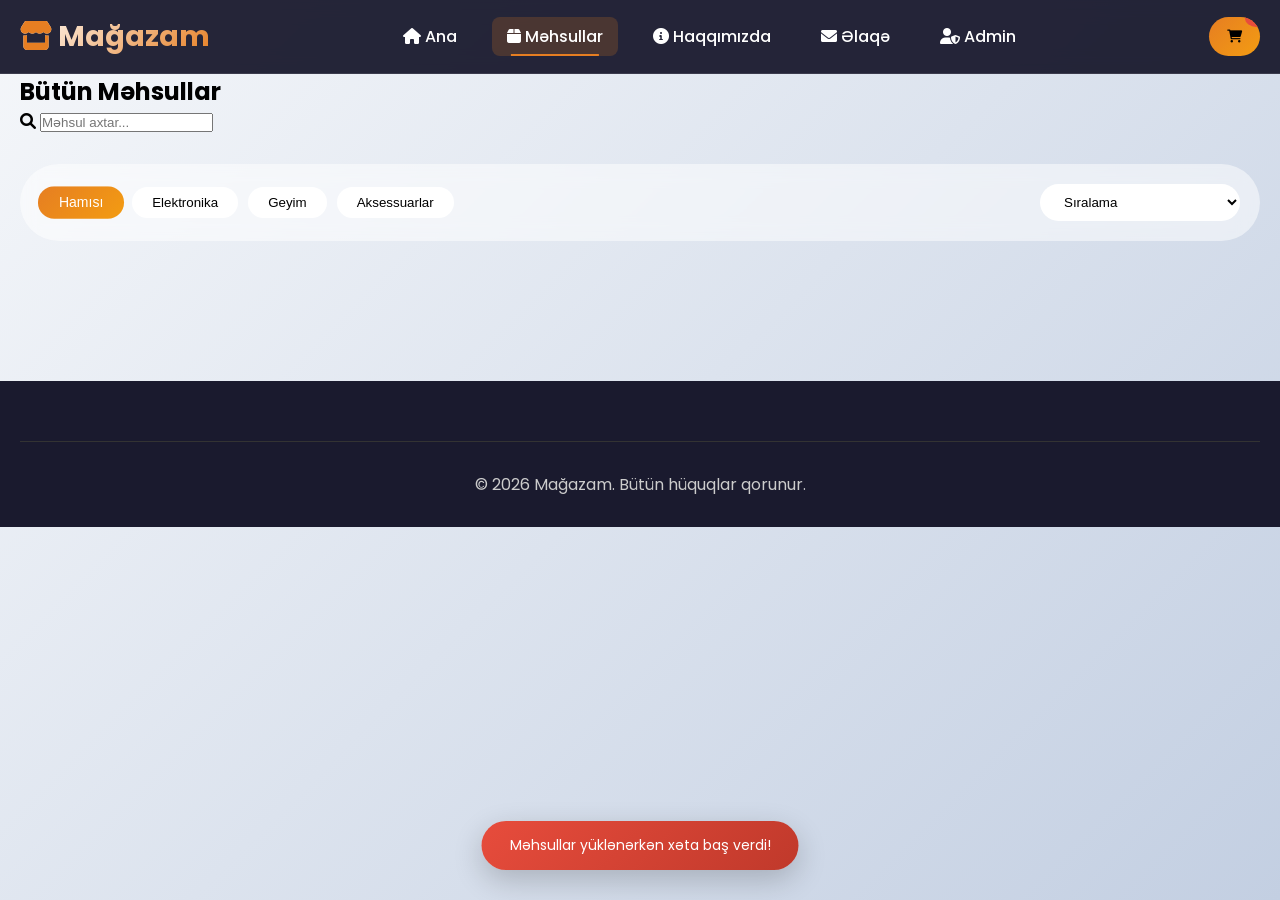
<file: mehsullar.html>
<!DOCTYPE html>
<html lang="az">
<head>
    <meta charset="UTF-8">
    <meta name="viewport" content="width=device-width, initial-scale=1.0">
    <title>Məhsullar | Mağazam</title>
    <link rel="stylesheet" href="style.css">
    <link href="https://fonts.googleapis.com/css2?family=Poppins:wght@300;400;500;600;700&display=swap" rel="stylesheet">
    <link rel="stylesheet" href="https://cdnjs.cloudflare.com/ajax/libs/font-awesome/6.0.0-beta3/css/all.min.css">
</head>
<body>

<nav class="navbar">
    <div class="container">
        <div class="logo">
            <h1><i class="fas fa-store"></i> Mağazam</h1>
        </div>
        <ul class="nav-links">
            <li><a href="index.html"><i class="fas fa-home"></i> Ana</a></li>
            <li><a href="mehsullar.html" class="active"><i class="fas fa-box"></i> Məhsullar</a></li>
            <li><a href="haqqimda.html"><i class="fas fa-info-circle"></i> Haqqımızda</a></li>
            <li><a href="elaqe.html"><i class="fas fa-envelope"></i> Əlaqə</a></li>
            <li><a href="admin.html"><i class="fas fa-user-shield"></i> Admin</a></li>
        </ul>
        <div class="cart-icon-container">
            <button id="cartBtn" class="cart-btn">
                <i class="fas fa-shopping-cart"></i>
                <span id="cartCount" class="cart-count">0</span>
            </button>
        </div>
        <div class="menu-toggle" id="mobile-menu">
            <i class="fas fa-bars"></i>
        </div>
    </div>
</nav>

<main class="products-page">
    <div class="container">
        <div class="products-header">
            <h2>Bütün Məhsullar</h2>
            <div class="search-container">
                <i class="fas fa-search"></i>
                <input type="text" id="searchInput" placeholder="Məhsul axtar...">
            </div>
        </div>
        
        <!-- Filter Row -->
        <div class="filter-row">
            <div class="category-filter">
                <button class="filter-chip active" data-cat="all">Hamısı</button>
                <button class="filter-chip" data-cat="electronics">Elektronika</button>
                <button class="filter-chip" data-cat="clothing">Geyim</button>
                <button class="filter-chip" data-cat="accessories">Aksessuarlar</button>
            </div>
            <div class="sort-filter">
                <select id="sortSelect">
                    <option value="default">Sıralama</option>
                    <option value="price-asc">Qiymət: Ucuz → Bahalı</option>
                    <option value="price-desc">Qiymət: Bahalı → Ucuz</option>
                    <option value="name-asc">Ad: A-Z</option>
                </select>
            </div>
        </div>
        
        <div id="product-list" class="product-grid"></div>
        
        <!-- Pagination -->
        <div class="pagination" id="pagination"></div>
    </div>
</main>

<footer class="footer">
    <div class="container">
        <div class="footer-bottom">
            <p>&copy; 2026 Mağazam. Bütün hüquqlar qorunur.</p>
        </div>
    </div>
</footer>

<!-- Cart Modal -->
<div id="cartModal" class="modal">
    <div class="modal-content">
        <span class="close">&times;</span>
        <h3><i class="fas fa-shopping-cart"></i> Səbətim</h3>
        <div id="cart-items"></div>
        <div class="cart-total"><strong>Cəmi: <span id="cartTotal">0</span> AZN</strong></div>
        <button id="clearCartBtn" class="btn-clear"><i class="fas fa-trash"></i> Təmizlə</button>
        <button id="checkoutBtn" class="btn-checkout"><i class="fas fa-credit-card"></i> Sifariş et</button>
    </div>
</div>

<div id="toast" class="toast"></div>
<div id="loadingSpinner" class="loading-spinner" style="display: none;"><div class="spinner"></div></div>

<script src="script.js"></script>
</body>
</html>
</file>
<file: style.css>
* {
    margin: 0;
    padding: 0;
    box-sizing: border-box;
}

body {
    font-family: 'Poppins', sans-serif;
    background: linear-gradient(135deg, #f5f7fa 0%, #c3cfe2 100%);
    overflow-x: hidden;
    transition: background 0.3s, color 0.3s;
    min-height: 100vh;
}

/* ========== SCROLLBAR (Gözəl scroll) ========== */
::-webkit-scrollbar {
    width: 8px;
}

::-webkit-scrollbar-track {
    background: #f1f1f1;
    border-radius: 10px;
}

::-webkit-scrollbar-thumb {
    background: linear-gradient(135deg, #e67e22, #f39c12);
    border-radius: 10px;
}

::-webkit-scrollbar-thumb:hover {
    background: #e67e22;
}

/* ========== DARK MODE ========== */
body.dark-mode {
    background: linear-gradient(135deg, #1a1a2e 0%, #16213e 100%);
    color: #f0f0f0;
}

body.dark-mode .navbar {
    background: rgba(15, 15, 26, 0.95);
    backdrop-filter: blur(10px);
}

body.dark-mode .product-card,
body.dark-mode .feature-box,
body.dark-mode .admin-login-box,
body.dark-mode .admin-panel,
body.dark-mode .admin-card,
body.dark-mode .modal-content,
body.dark-mode .contact-form,
body.dark-mode .info-box {
    background: rgba(42, 42, 62, 0.9);
    backdrop-filter: blur(10px);
    border: 1px solid rgba(255,255,255,0.1);
}

body.dark-mode .footer {
    background: #0f0f1a;
}

body.dark-mode .search-container,
body.dark-mode .filter-chip {
    background: rgba(42, 42, 62, 0.9);
    color: #f0f0f0;
}

body.dark-mode .filter-chip {
    border-color: rgba(255,255,255,0.2);
}

/* Dark Mode Toggle Button */
.dark-mode-toggle {
    position: fixed;
    bottom: 20px;
    right: 20px;
    z-index: 1000;
}

.dark-mode-btn {
    background: linear-gradient(135deg, #e67e22, #f39c12);
    border: none;
    width: 55px;
    height: 55px;
    border-radius: 50%;
    cursor: pointer;
    color: white;
    font-size: 24px;
    box-shadow: 0 10px 30px rgba(0,0,0,0.3);
    transition: all 0.3s ease;
    animation: pulse 2s infinite;
}

.dark-mode-btn:hover {
    transform: scale(1.1) rotate(15deg);
    box-shadow: 0 15px 40px rgba(230,126,34,0.4);
}

@keyframes pulse {
    0% { box-shadow: 0 0 0 0 rgba(230,126,34,0.4); }
    70% { box-shadow: 0 0 0 15px rgba(230,126,34,0); }
    100% { box-shadow: 0 0 0 0 rgba(230,126,34,0); }
}

.container {
    max-width: 1400px;
    margin: 0 auto;
    padding: 0 20px;
}

/* ========== NAVBAR (GLASSMORPHISM) ========== */
.navbar {
    background: rgba(26, 26, 46, 0.95);
    backdrop-filter: blur(10px);
    padding: 15px 0;
    position: sticky;
    top: 0;
    z-index: 1000;
    border-bottom: 1px solid rgba(255,255,255,0.1);
    transition: all 0.3s ease;
}

.navbar .container {
    display: flex;
    justify-content: space-between;
    align-items: center;
    flex-wrap: wrap;
}

.logo h1 {
    font-size: 1.8rem;
    background: linear-gradient(135deg, #fff, #e67e22);
    -webkit-background-clip: text;
    background-clip: text;
    color: transparent;
    animation: fadeInLeft 0.8s ease;
}

.logo i {
    color: #e67e22;
}

.nav-links {
    display: flex;
    list-style: none;
    gap: 20px;
}

.nav-links a {
    color: #fff;
    text-decoration: none;
    font-weight: 500;
    transition: 0.3s;
    padding: 8px 15px;
    border-radius: 8px;
    position: relative;
}

.nav-links a::after {
    content: '';
    position: absolute;
    bottom: 0;
    left: 50%;
    width: 0;
    height: 2px;
    background: #e67e22;
    transition: all 0.3s ease;
    transform: translateX(-50%);
}

.nav-links a:hover::after,
.nav-links a.active::after {
    width: 70%;
}

.nav-links a:hover, .nav-links a.active {
    background: rgba(230,126,34,0.2);
}

.cart-btn {
    background: linear-gradient(135deg, #e67e22, #f39c12);
    border: none;
    padding: 12px 18px;
    border-radius: 30px;
    cursor: pointer;
    position: relative;
    transition: all 0.3s ease;
    overflow: hidden;
}

.cart-btn:hover {
    transform: scale(1.05);
    box-shadow: 0 5px 20px rgba(230,126,34,0.4);
}

.cart-btn:active {
    transform: scale(0.95);
}

.cart-count {
    position: absolute;
    top: -8px;
    right: -8px;
    background: #e74c3c;
    color: white;
    border-radius: 50%;
    padding: 2px 8px;
    font-size: 12px;
    font-weight: bold;
    animation: bounce 0.5s ease;
}

@keyframes bounce {
    0%, 100% { transform: scale(1); }
    50% { transform: scale(1.2); }
}

.menu-toggle {
    display: none;
    font-size: 1.8rem;
    color: white;
    cursor: pointer;
    transition: 0.3s;
}

.menu-toggle:hover {
    color: #e67e22;
}

/* ========== HERO SECTION (ANİMASİYALI) ========== */
.hero {
    background: linear-gradient(135deg, #667eea 0%, #764ba2 100%);
    padding: 100px 0;
    color: white;
    position: relative;
    overflow: hidden;
}

.hero::before {
    content: '';
    position: absolute;
    top: -50%;
    left: -50%;
    width: 200%;
    height: 200%;
    background: radial-gradient(circle, rgba(255,255,255,0.1) 0%, transparent 70%);
    animation: rotate 20s linear infinite;
}

@keyframes rotate {
    from { transform: rotate(0deg); }
    to { transform: rotate(360deg); }
}

.hero .container {
    display: flex;
    align-items: center;
    justify-content: space-between;
    gap: 50px;
    position: relative;
    z-index: 1;
}

.hero-content h1 {
    font-size: 3.5rem;
    margin-bottom: 20px;
    animation: fadeInUp 1s ease;
}

.hero-content h1 span {
    color: #f9ca24;
    display: inline-block;
    animation: wave 2s ease infinite;
}

@keyframes wave {
    0%, 100% { transform: translateY(0); }
    50% { transform: translateY(-10px); }
}

.hero-content p {
    font-size: 1.2rem;
    margin-bottom: 30px;
    opacity: 0.9;
    animation: fadeInUp 1s ease 0.2s both;
}

.btn-primary {
    background: linear-gradient(135deg, #e67e22, #f39c12);
    color: white;
    padding: 14px 35px;
    border-radius: 50px;
    text-decoration: none;
    font-weight: 600;
    display: inline-flex;
    align-items: center;
    gap: 10px;
    transition: all 0.3s ease;
    animation: fadeInUp 1s ease 0.4s both;
    position: relative;
    overflow: hidden;
}

.btn-primary::before {
    content: '';
    position: absolute;
    top: 50%;
    left: 50%;
    width: 0;
    height: 0;
    background: rgba(255,255,255,0.3);
    border-radius: 50%;
    transition: all 0.5s ease;
    transform: translate(-50%, -50%);
}

.btn-primary:hover::before {
    width: 200%;
    height: 200%;
}

.btn-primary:hover {
    transform: translateY(-3px);
    box-shadow: 0 10px 30px rgba(230,126,34,0.4);
}

.hero-image img {
    width: 400px;
    animation: float 3s ease-in-out infinite;
    filter: drop-shadow(0 20px 30px rgba(0,0,0,0.2));
}

@keyframes float {
    0% { transform: translateY(0px); }
    50% { transform: translateY(-25px); }
    100% { transform: translateY(0px); }
}

@keyframes fadeInUp {
    from {
        opacity: 0;
        transform: translateY(30px);
    }
    to {
        opacity: 1;
        transform: translateY(0);
    }
}

@keyframes fadeInLeft {
    from {
        opacity: 0;
        transform: translateX(-30px);
    }
    to {
        opacity: 1;
        transform: translateX(0);
    }
}

/* ========== FEATURES (NEOMORPHISM) ========== */
.features {
    padding: 80px 0;
    background: transparent;
}

.features .container {
    display: grid;
    grid-template-columns: repeat(auto-fit, minmax(250px, 1fr));
    gap: 30px;
}

.feature-box {
    text-align: center;
    padding: 40px 30px;
    background: rgba(255,255,255,0.9);
    backdrop-filter: blur(10px);
    border-radius: 20px;
    transition: all 0.4s cubic-bezier(0.175, 0.885, 0.32, 1.275);
    box-shadow: 20px 20px 40px rgba(0,0,0,0.05), -20px -20px 40px rgba(255,255,255,0.8);
}

body.dark-mode .feature-box {
    box-shadow: 20px 20px 40px rgba(0,0,0,0.3), -20px -20px 40px rgba(255,255,255,0.05);
}

.feature-box:hover {
    transform: translateY(-15px) scale(1.02);
    box-shadow: 0 25px 50px rgba(0,0,0,0.15);
}

.feature-box i {
    font-size: 3.5rem;
    background: linear-gradient(135deg, #e67e22, #f39c12);
    -webkit-background-clip: text;
    background-clip: text;
    color: transparent;
    margin-bottom: 20px;
    transition: 0.3s;
}

.feature-box:hover i {
    transform: scale(1.1);
}

/* ========== FILTER SECTION (GLASS) ========== */
.filter-section {
    padding: 40px 0;
    background: rgba(255,255,255,0.5);
    backdrop-filter: blur(10px);
    border-radius: 30px;
    margin: 20px;
}

body.dark-mode .filter-section {
    background: rgba(42, 42, 62, 0.5);
}

.filter-wrapper {
    display: flex;
    justify-content: space-between;
    align-items: center;
    flex-wrap: wrap;
    gap: 20px;
}

.filter-buttons {
    display: flex;
    gap: 12px;
    flex-wrap: wrap;
}

.filter-btn {
    background: white;
    border: none;
    padding: 10px 25px;
    border-radius: 40px;
    cursor: pointer;
    transition: all 0.3s ease;
    font-weight: 500;
    box-shadow: 0 2px 5px rgba(0,0,0,0.05);
}

.filter-btn:hover {
    transform: translateY(-2px);
    box-shadow: 0 5px 15px rgba(230,126,34,0.3);
}

.filter-btn.active {
    background: linear-gradient(135deg, #e67e22, #f39c12);
    color: white;
}

/* ========== PRODUCTS SECTION ========== */
.section-title {
    text-align: center;
    font-size: 2.8rem;
    margin-bottom: 50px;
    position: relative;
    animation: fadeInUp 0.8s ease;
}

.section-title:after {
    content: '';
    display: block;
    width: 100px;
    height: 4px;
    background: linear-gradient(90deg, #e67e22, #f39c12, #e67e22);
    margin: 20px auto;
    border-radius: 2px;
    animation: expandWidth 1s ease;
}

@keyframes expandWidth {
    from { width: 0; }
    to { width: 100px; }
}

.product-grid {
    display: grid;
    grid-template-columns: repeat(auto-fill, minmax(280px, 1fr));
    gap: 30px;
    margin: 40px 0;
}

.product-card {
    background: white;
    border-radius: 20px;
    overflow: hidden;
    box-shadow: 0 10px 30px rgba(0,0,0,0.1);
    transition: all 0.4s cubic-bezier(0.175, 0.885, 0.32, 1.275);
    text-align: center;
    padding: 20px;
    position: relative;
    animation: fadeInUp 0.6s ease;
    animation-fill-mode: both;
}

.product-card:nth-child(1) { animation-delay: 0.1s; }
.product-card:nth-child(2) { animation-delay: 0.2s; }
.product-card:nth-child(3) { animation-delay: 0.3s; }
.product-card:nth-child(4) { animation-delay: 0.4s; }

.product-card:hover {
    transform: translateY(-12px) scale(1.02);
    box-shadow: 0 25px 50px rgba(0,0,0,0.2);
}

.product-card img {
    width: 100%;
    height: 220px;
    object-fit: cover;
    border-radius: 15px;
    transition: all 0.5s ease;
}

.product-card:hover img {
    transform: scale(1.05);
}

.product-card .discount-badge {
    position: absolute;
    top: 15px;
    left: 15px;
    background: linear-gradient(135deg, #e74c3c, #c0392b);
    color: white;
    padding: 5px 12px;
    border-radius: 25px;
    font-size: 12px;
    font-weight: bold;
    animation: pulse 2s infinite;
}

.product-card .rating {
    margin: 12px 0;
    color: #f39c12;
}

.product-card h3 {
    margin: 12px 0 8px;
    font-size: 1.2rem;
    transition: 0.3s;
}

.product-card:hover h3 {
    color: #e67e22;
}

.product-card .price {
    color: #e67e22;
    font-size: 1.4rem;
    font-weight: bold;
    margin-bottom: 15px;
}

.product-card .old-price {
    text-decoration: line-through;
    color: #999;
    font-size: 0.9rem;
    margin-left: 8px;
}

.product-card button {
    background: linear-gradient(135deg, #27ae60, #2ecc71);
    color: white;
    border: none;
    padding: 12px 25px;
    border-radius: 40px;
    cursor: pointer;
    transition: all 0.3s ease;
    font-weight: 500;
    width: 100%;
}

.product-card button:hover {
    transform: scale(1.05);
    box-shadow: 0 5px 20px rgba(39,174,96,0.4);
}

/* ========== FILTER ROW ========== */
.filter-row {
    display: flex;
    justify-content: space-between;
    align-items: center;
    flex-wrap: wrap;
    gap: 20px;
    margin: 30px 0;
    padding: 20px;
    background: rgba(255,255,255,0.5);
    backdrop-filter: blur(10px);
    border-radius: 60px;
}

body.dark-mode .filter-row {
    background: rgba(42, 42, 62, 0.5);
}

.category-filter {
    display: flex;
    gap: 10px;
    flex-wrap: wrap;
}

.filter-chip {
    background: white;
    border: none;
    padding: 8px 20px;
    border-radius: 40px;
    cursor: pointer;
    transition: all 0.3s ease;
    font-weight: 500;
}

.filter-chip.active {
    background: linear-gradient(135deg, #e67e22, #f39c12);
    color: white;
    transform: scale(1.05);
}

.sort-filter select {
    padding: 10px 20px;
    border-radius: 40px;
    border: none;
    background: white;
    cursor: pointer;
    font-weight: 500;
    transition: 0.3s;
}

.sort-filter select:hover {
    box-shadow: 0 2px 10px rgba(0,0,0,0.1);
}

/* ========== PAGINATION ========== */
.pagination {
    display: flex;
    justify-content: center;
    gap: 12px;
    margin: 50px 0;
    flex-wrap: wrap;
}

.pagination button {
    padding: 10px 18px;
    border: none;
    background: white;
    border-radius: 12px;
    cursor: pointer;
    transition: all 0.3s ease;
    font-weight: 500;
}

.pagination button.active {
    background: linear-gradient(135deg, #e67e22, #f39c12);
    color: white;
    transform: scale(1.05);
}

.pagination button:hover:not(.active) {
    background: #e67e22;
    color: white;
    transform: translateY(-2px);
}

/* ========== NEWSLETTER ========== */
.newsletter {
    background: linear-gradient(135deg, #1a1a2e 0%, #16213e 100%);
    padding: 80px 0;
    text-align: center;
    color: white;
    position: relative;
    overflow: hidden;
}

.newsletter::before {
    content: '';
    position: absolute;
    top: -50%;
    left: -50%;
    width: 200%;
    height: 200%;
    background: radial-gradient(circle, rgba(230,126,34,0.1) 0%, transparent 70%);
    animation: rotate 20s linear infinite;
}

.newsletter h3 {
    font-size: 2.5rem;
    margin-bottom: 15px;
    animation: fadeInUp 0.8s ease;
}

.newsletter-form {
    display: flex;
    justify-content: center;
    gap: 15px;
    margin-top: 30px;
    flex-wrap: wrap;
    position: relative;
    z-index: 1;
}

.newsletter-form input {
    padding: 15px 30px;
    width: 350px;
    border: none;
    border-radius: 50px;
    font-size: 1rem;
    transition: 0.3s;
    box-shadow: 0 5px 20px rgba(0,0,0,0.1);
}

.newsletter-form input:focus {
    outline: none;
    transform: scale(1.02);
    box-shadow: 0 10px 30px rgba(230,126,34,0.3);
}

.newsletter-form button {
    background: linear-gradient(135deg, #e67e22, #f39c12);
    color: white;
    border: none;
    padding: 15px 40px;
    border-radius: 50px;
    cursor: pointer;
    font-weight: bold;
    transition: all 0.3s ease;
}

.newsletter-form button:hover {
    transform: scale(1.05);
    box-shadow: 0 5px 20px rgba(230,126,34,0.4);
}

/* ========== FOOTER ========== */
.footer {
    background: #1a1a2e;
    color: #ccc;
    padding: 60px 0 30px;
    margin-top: 50px;
}

.footer-content {
    display: grid;
    grid-template-columns: repeat(auto-fit, minmax(250px, 1fr));
    gap: 40px;
    margin-bottom: 40px;
}

.footer-section h3, .footer-section h4 {
    color: white;
    margin-bottom: 20px;
}

.footer-section ul {
    list-style: none;
}

.footer-section ul li {
    margin-bottom: 12px;
    transition: 0.3s;
}

.footer-section ul li:hover {
    transform: translateX(5px);
}

.footer-section a {
    color: #ccc;
    text-decoration: none;
    transition: 0.3s;
}

.footer-section a:hover {
    color: #e67e22;
}

.social-links {
    display: flex;
    gap: 15px;
    margin-top: 20px;
}

.social-links a {
    background: linear-gradient(135deg, #e67e22, #f39c12);
    width: 40px;
    height: 40px;
    display: flex;
    align-items: center;
    justify-content: center;
    border-radius: 50%;
    color: white;
    transition: all 0.3s ease;
}

.social-links a:hover {
    transform: translateY(-5px) rotate(360deg);
}

.footer-bottom {
    text-align: center;
    padding-top: 30px;
    border-top: 1px solid #333;
}

/* ========== MODAL (SƏBƏT) ========== */
.modal {
    display: none;
    position: fixed;
    z-index: 2000;
    left: 0;
    top: 0;
    width: 100%;
    height: 100%;
    background: rgba(0,0,0,0.6);
    backdrop-filter: blur(5px);
    animation: fadeIn 0.3s ease;
}

@keyframes fadeIn {
    from { opacity: 0; }
    to { opacity: 1; }
}

.modal-content {
    background: white;
    width: 90%;
    max-width: 500px;
    margin: 80px auto;
    padding: 30px;
    border-radius: 30px;
    max-height: 80%;
    overflow-y: auto;
    animation: slideInUp 0.4s ease;
}

@keyframes slideInUp {
    from {
        opacity: 0;
        transform: translateY(50px);
    }
    to {
        opacity: 1;
        transform: translateY(0);
    }
}

.close {
    float: right;
    font-size: 28px;
    cursor: pointer;
    transition: 0.3s;
}

.close:hover {
    color: #e67e22;
    transform: rotate(90deg);
}

.cart-item {
    display: flex;
    justify-content: space-between;
    padding: 15px 0;
    border-bottom: 1px solid #eee;
    animation: fadeInLeft 0.3s ease;
}

.cart-total {
    text-align: right;
    margin: 20px 0;
    font-size: 1.3rem;
    font-weight: bold;
}

.btn-clear {
    background: #e74c3c;
    color: white;
    border: none;
    padding: 12px;
    border-radius: 12px;
    width: 100%;
    margin-bottom: 10px;
    cursor: pointer;
    transition: 0.3s;
}

.btn-clear:hover {
    background: #c0392b;
    transform: scale(1.02);
}

.btn-checkout {
    background: linear-gradient(135deg, #27ae60, #2ecc71);
    color: white;
    border: none;
    padding: 14px;
    border-radius: 12px;
    width: 100%;
    cursor: pointer;
    font-weight: bold;
    transition: 0.3s;
}

.btn-checkout:hover {
    transform: scale(1.02);
    box-shadow: 0 5px 20px rgba(39,174,96,0.4);
}

/* ========== TOAST ========== */
.toast {
    position: fixed;
    bottom: 30px;
    left: 50%;
    transform: translateX(-50%) translateY(100px);
    background: linear-gradient(135deg, #27ae60, #2ecc71);
    color: white;
    padding: 14px 28px;
    border-radius: 50px;
    font-size: 14px;
    z-index: 2000;
    opacity: 0;
    transition: all 0.3s ease;
    white-space: nowrap;
    box-shadow: 0 10px 30px rgba(0,0,0,0.2);
}

.toast.show {
    transform: translateX(-50%) translateY(0);
    opacity: 1;
}

.toast.error {
    background: linear-gradient(135deg, #e74c3c, #c0392b);
}

/* ========== LOADING SPINNER ========== */
.loading-spinner {
    position: fixed;
    top: 0;
    left: 0;
    width: 100%;
    height: 100%;
    background: rgba(0,0,0,0.7);
    backdrop-filter: blur(5px);
    z-index: 9999;
    display: flex;
    justify-content: center;
    align-items: center;
}

.spinner {
    width: 60px;
    height: 60px;
    border: 4px solid rgba(255,255,255,0.3);
    border-top: 4px solid #e67e22;
    border-radius: 50%;
    animation: spin 1s linear infinite;
}

@keyframes spin {
    0% { transform: rotate(0deg); }
    100% { transform: rotate(360deg); }
}

/* ========== ADMIN PANEL (GLASS) ========== */
.admin-container {
    max-width: 1200px;
    margin: 40px auto;
    padding: 0 20px;
}

.admin-login-card {
    display: flex;
    justify-content: center;
    align-items: center;
    min-height: 70vh;
}

.admin-login-box {
    background: rgba(255,255,255,0.95);
    backdrop-filter: blur(10px);
    padding: 50px;
    border-radius: 40px;
    text-align: center;
    width: 100%;
    max-width: 450px;
    box-shadow: 0 25px 50px rgba(0,0,0,0.2);
    animation: fadeInUp 0.6s ease;
}

.admin-icon {
    font-size: 4.5rem;
    background: linear-gradient(135deg, #e67e22, #f39c12);
    -webkit-background-clip: text;
    background-clip: text;
    color: transparent;
    margin-bottom: 20px;
}

.login-subtitle {
    color: #666;
    margin-bottom: 30px;
}

.input-group {
    display: flex;
    align-items: center;
    background: #f0f0f0;
    border-radius: 60px;
    margin: 15px 0;
    padding: 5px 20px;
    transition: 0.3s;
}

.input-group:focus-within {
    box-shadow: 0 0 0 2px #e67e22;
}

.input-group i {
    color: #e67e22;
    margin-right: 12px;
}

.input-group input {
    border: none;
    background: none;
    padding: 16px 0;
    width: 100%;
    outline: none;
    font-size: 1rem;
}

.btn-login {
    background: linear-gradient(135deg, #e67e22, #f39c12);
    color: white;
    border: none;
    padding: 14px;
    border-radius: 60px;
    width: 100%;
    font-size: 1.1rem;
    cursor: pointer;
    margin-top: 20px;
    transition: all 0.3s ease;
}

.btn-login:hover {
    transform: translateY(-2px);
    box-shadow: 0 10px 25px rgba(230,126,34,0.4);
}

.admin-panel {
    background: rgba(255,255,255,0.95);
    backdrop-filter: blur(10px);
    border-radius: 30px;
    padding: 30px;
    box-shadow: 0 25px 50px rgba(0,0,0,0.1);
    animation: fadeInUp 0.5s ease;
}

.admin-header {
    display: flex;
    justify-content: space-between;
    align-items: center;
    flex-wrap: wrap;
    gap: 20px;
    margin-bottom: 30px;
    padding-bottom: 20px;
    border-bottom: 2px solid rgba(0,0,0,0.1);
}

.admin-stats {
    display: flex;
    gap: 20px;
}

.stat-card {
    display: flex;
    align-items: center;
    gap: 15px;
    background: rgba(230,126,34,0.1);
    padding: 12px 20px;
    border-radius: 20px;
    transition: 0.3s;
}

.stat-card:hover {
    transform: translateY(-3px);
    background: rgba(230,126,34,0.2);
}

.stat-card i {
    font-size: 28px;
    color: #e67e22;
}

.stat-card span {
    font-size: 24px;
    font-weight: bold;
    display: block;
}

.stat-card small {
    font-size: 12px;
    color: #666;
}

.admin-tabs {
    display: flex;
    gap: 10px;
    flex-wrap: wrap;
    margin-bottom: 30px;
    border-bottom: 2px solid rgba(0,0,0,0.1);
    padding-bottom: 15px;
}

.tab-btn {
    background: transparent;
    border: none;
    padding: 12px 25px;
    border-radius: 40px;
    cursor: pointer;
    transition: all 0.3s ease;
    font-weight: 500;
    font-size: 1rem;
}

.tab-btn:hover {
    background: rgba(230,126,34,0.1);
}

.tab-btn.active {
    background: linear-gradient(135deg, #e67e22, #f39c12);
    color: white;
}

.tab-content {
    display: none;
    animation: fadeInUp 0.4s ease;
}

.tab-content.active {
    display: block;
}

.admin-card {
    background: rgba(248,249,250,0.8);
    border-radius: 20px;
    padding: 25px;
    margin-bottom: 30px;
}

.card-header {
    display: flex;
    justify-content: space-between;
    align-items: center;
    flex-wrap: wrap;
    gap: 15px;
    margin-bottom: 20px;
}

.search-box-admin {
    display: flex;
    align-items: center;
    background: white;
    border-radius: 40px;
    padding: 8px 20px;
    gap: 10px;
}

.search-box-admin input {
    border: none;
    outline: none;
    padding: 8px;
    width: 200px;
}

.admin-table {
    width: 100%;
    border-collapse: collapse;
}

.admin-table th,
.admin-table td {
    padding: 12px;
    text-align: left;
    border-bottom: 1px solid rgba(0,0,0,0.1);
}

.admin-table th {
    background: rgba(230,126,34,0.1);
    font-weight: 600;
}

.admin-table tr:hover {
    background: rgba(230,126,34,0.05);
}

.btn-icon {
    background: none;
    border: none;
    padding: 8px 12px;
    border-radius: 8px;
    cursor: pointer;
    transition: 0.3s;
    font-size: 16px;
}

.btn-edit {
    color: #3498db;
}

.btn-edit:hover {
    background: #3498db;
    color: white;
    transform: scale(1.1);
}

.btn-delete {
    color: #e74c3c;
}

.btn-delete:hover {
    background: #e74c3c;
    color: white;
    transform: scale(1.1);
}

.admin-form .form-row {
    display: grid;
    grid-template-columns: 1fr 1fr;
    gap: 20px;
    margin-bottom: 20px;
}

.admin-form .form-group {
    margin-bottom: 20px;
}

.admin-form label {
    display: block;
    margin-bottom: 8px;
    font-weight: 500;
}

.admin-form input,
.admin-form select,
.admin-form textarea {
    width: 100%;
    padding: 12px 15px;
    border: 1px solid #ddd;
    border-radius: 12px;
    transition: 0.3s;
}

.admin-form input:focus,
.admin-form select:focus,
.admin-form textarea:focus {
    outline: none;
    border-color: #e67e22;
    box-shadow: 0 0 0 2px rgba(230,126,34,0.2);
}

.btn-add {
    background: linear-gradient(135deg, #27ae60, #2ecc71);
    color: white;
    border: none;
    padding: 14px 25px;
    border-radius: 40px;
    cursor: pointer;
    width: 100%;
    font-size: 1rem;
    font-weight: bold;
    transition: 0.3s;
}

.btn-add:hover {
    transform: scale(1.02);
    box-shadow: 0 5px 20px rgba(39,174,96,0.4);
}

.btn-logout {
    background: linear-gradient(135deg, #e74c3c, #c0392b);
    color: white;
    border: none;
    padding: 10px 25px;
    border-radius: 40px;
    cursor: pointer;
    transition: 0.3s;
}

.btn-logout:hover {
    transform: scale(1.02);
    box-shadow: 0 5px 20px rgba(231,76,60,0.4);
}

.stats-grid {
    display: grid;
    grid-template-columns: repeat(auto-fit, minmax(200px, 1fr));
    gap: 20px;
    margin-bottom: 30px;
}

.stats-card {
    background: rgba(230,126,34,0.1);
    padding: 20px;
    border-radius: 20px;
    text-align: center;
    transition: 0.3s;
}

.stats-card:hover {
    transform: translateY(-5px);
}

.stats-card i {
    font-size: 40px;
    color: #e67e22;
    margin-bottom: 10px;
}

.stats-card span {
    font-size: 28px;
    font-weight: bold;
    display: block;
}

#salesChart {
    max-width: 100%;
    max-height: 300px;
    margin-top: 20px;
}

.badge-discount {
    background: #e74c3c;
    color: white;
    padding: 2px 8px;
    border-radius: 20px;
    font-size: 10px;
    margin-left: 8px;
}

.badge-category {
    background: rgba(230,126,34,0.2);
    color: #e67e22;
    padding: 4px 12px;
    border-radius: 20px;
    font-size: 12px;
}

.status-badge {
    padding: 4px 12px;
    border-radius: 20px;
    font-size: 12px;
    font-weight: 500;
}

.status-pending {
    background: #f39c12;
    color: white;
}

.status-completed {
    background: #27ae60;
    color: white;
}

.status-cancelled {
    background: #e74c3c;
    color: white;
}

/* ========== RESPONSIVE ========== */
@media (max-width: 992px) {
    .hero .container {
        flex-direction: column;
        text-align: center;
    }
    
    .hero-image img {
        width: 300px;
    }
    
    .filter-wrapper {
        flex-direction: column;
        align-items: flex-start;
    }
    
    .admin-stats {
        flex-wrap: wrap;
    }
    
    .admin-form .form-row {
        grid-template-columns: 1fr;
    }
}

@media (max-width: 768px) {
    .nav-links {
        display: none;
        width: 100%;
        flex-direction: column;
        text-align: center;
        padding: 20px 0;
    }
    
    .nav-links.show {
        display: flex;
    }
    
    .menu-toggle {
        display: block;
    }
    
    .hero-content h1 {
        font-size: 2rem;
    }
    
    .hero-image img {
        width: 250px;
    }
    
    .filter-row {
        flex-direction: column;
        border-radius: 30px;
    }
    
    .category-filter {
        justify-content: center;
    }
    
    .toast {
        white-space: normal;
        text-align: center;
        max-width: 90%;
    }
    
    .stat-card span {
        font-size: 18px;
    }
    
    .admin-table {
        font-size: 12px;
    }
    
    .admin-table th,
    .admin-table td {
        padding: 8px;
    }
}
</file>
